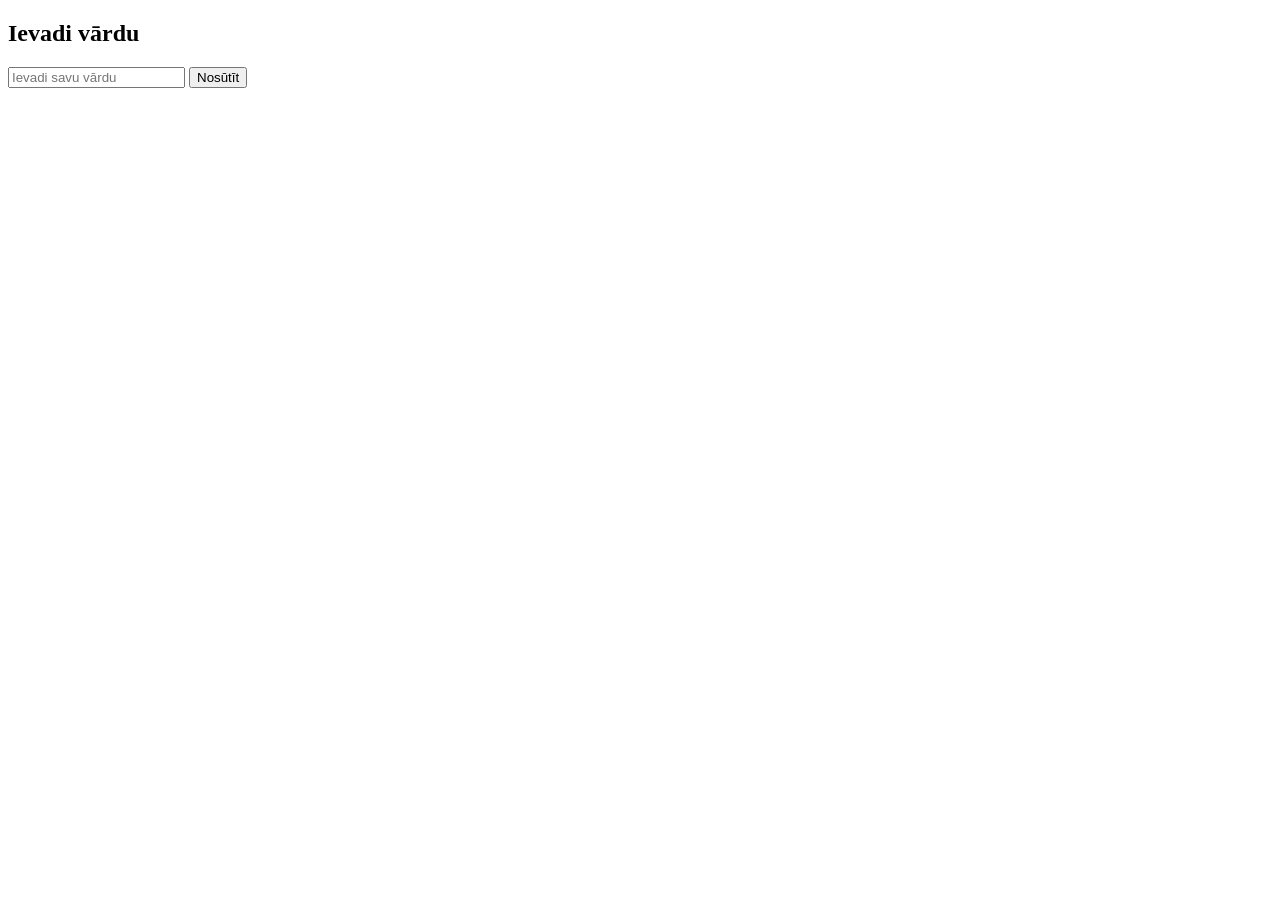
<file: src/main/resources/templates/hello.html>
<!DOCTYPE html>
<html xmlns:th="http://www.thymeleaf.org">
<head>
    <title>Sveiki</title>
</head>
<body>
    <h2>Ievadi vārdu</h2>

    <form th:action="@{/hello}" method="post">
        <input type="text" name="name" placeholder="Ievadi savu vārdu" required>
        <button type="submit">Nosūtīt</button>
    </form>

    <!-- Parādīt atbildi no servera -->
    <div th:if="${result != null}">
        <h3 th:text="${result}"></h3>
    </div>

</body>
</html>
</file>
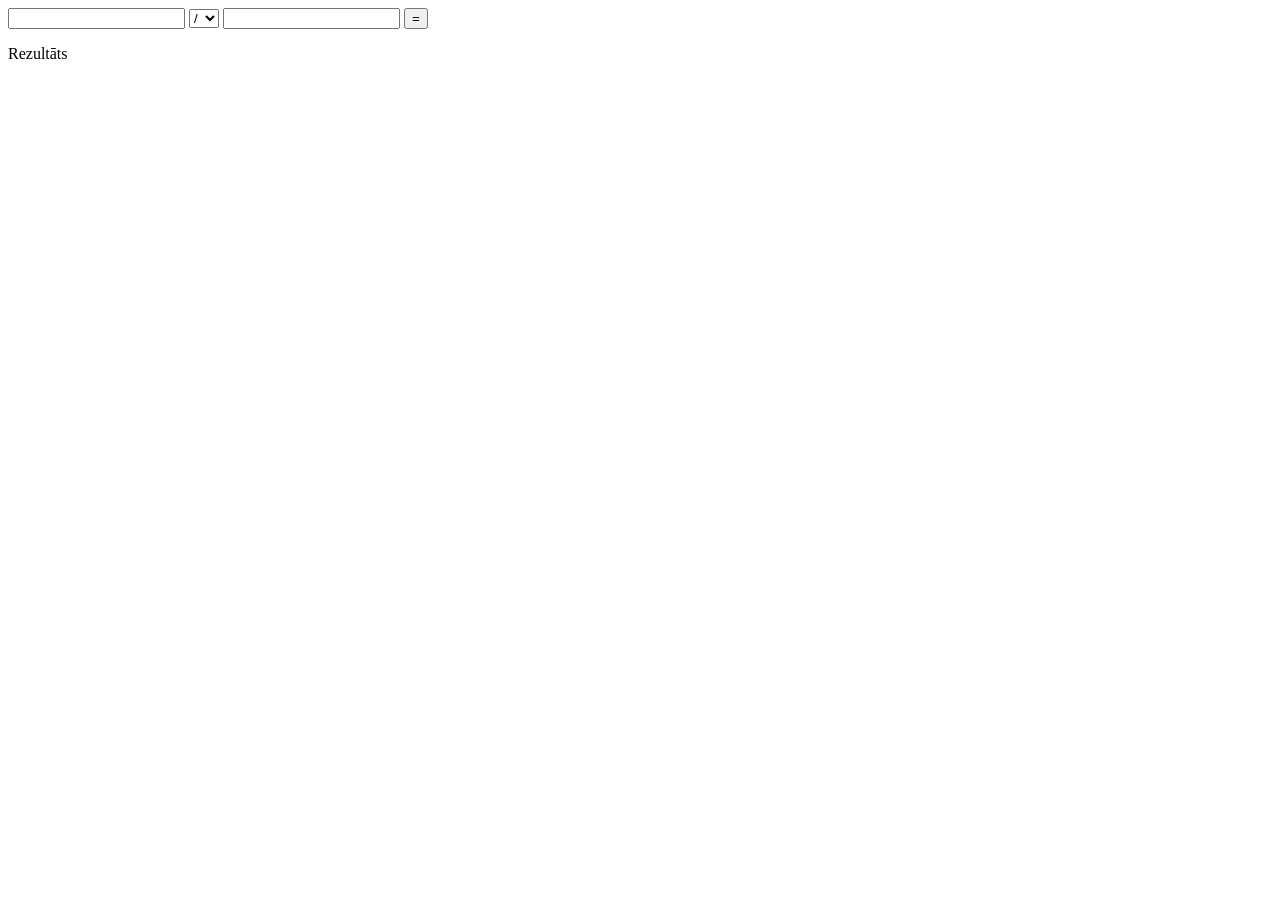
<file: src/main/resources/templates/kalkulators.html>
<!DOCTYPE html>
<html xmlns:th="http://www.thymeleaf.org">
<head>
    <title>Kalkulators</title>
</head>
<body>
<!-- ceļa (path) parametri un vaicājuma (query) parametri-->
    <form th:action="@{/kalkulators}" method="post">
        <input type="number" name="pirmaisSkaitlis">
        <select id="darbiba" name="darbiba">
            <option value="/">/</option>
            <option value="*">*</option>
            <option value="+">+</option>
            <option value="-">-</option>
        </select>
        <input type="number" name="otraisSkaitlis">
        <button type="submit">=</button>
    </form>

    <!-- Parādīt atbildi no servera -->
    <div th:if="${result != null}">
        <p>Rezultāts</p>
        <h3 th:text="${result}"></h3>
    </div>

</body>
</html>
</file>
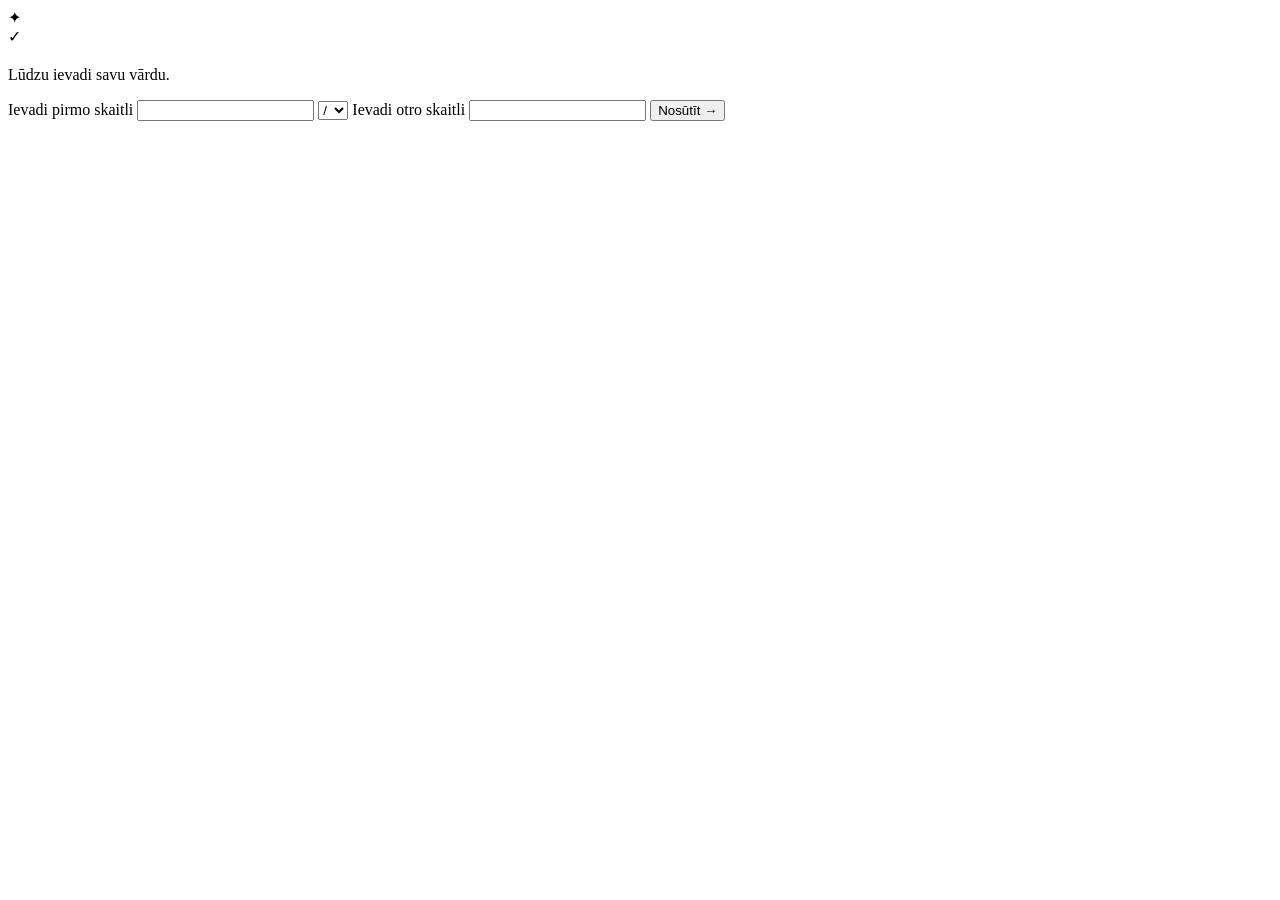
<file: src/main/resources/templates/kalkulators2.html>
<!DOCTYPE html>
<html xmlns:th="http://www.thymeleaf.org">
<head>
    <meta charset="UTF-8">
    <meta name="viewport" content="width=device-width, initial-scale=1.0">

    <title>Modernais kalkulators!</title>

    <link rel="stylesheet" th:href="@{/css/style.css}">
</head>
<body>

    <div class="background">
        <div class="glow glow-1"></div>
        <div class="glow glow-2"></div>

        <div class="container">

            <div class="card">

                <div class="icon">✦</div>

                <div class="result" th:if="${result != null}">
                    <div class="result-icon">✓</div>
                    <h2 th:text="${result}"></h2>
                </div>

                <p class="subtitle">
                    Lūdzu ievadi savu vārdu.
                </p>

                <form th:action="@{/kalkulators}" method="post">

                    <label for="pirmaisSkaitlis">Ievadi pirmo skaitli</label>
                    <input id="pirmaisSkaitlis" type="number" name="pirmaisSkaitlis">
                    <select id="darbiba" name="darbiba">
                        <option value="/">/</option>
                        <option value="*">*</option>
                        <option value="+">+</option>
                        <option value="-">-</option>
                    </select>
                    <label for="otraisSkaitlis">Ievadi otro skaitli</label>
                    <input id="otraisSkaitlis" type="number" name="otraisSkaitlis">

                    <button type="submit">
                        Nosūtīt
                        <span>→</span>
                    </button>

                </form>




            </div>

        </div>
    </div>

</body>
</html>
</file>
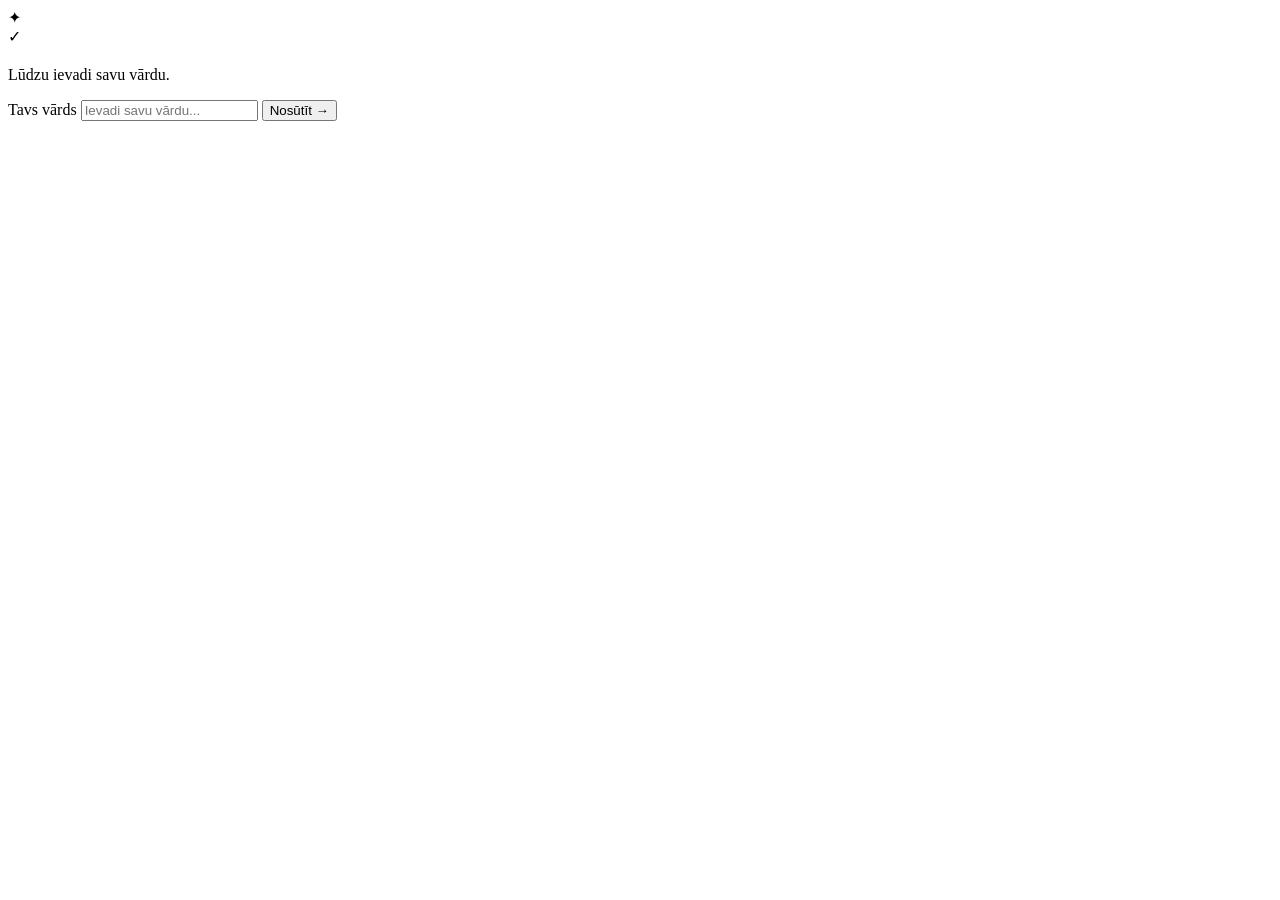
<file: src/main/resources/templates/modernais_hello.html>
<!DOCTYPE html>
<html xmlns:th="http://www.thymeleaf.org">
<head>
    <meta charset="UTF-8">
    <meta name="viewport" content="width=device-width, initial-scale=1.0">

    <title>Sveiki!</title>

    <link rel="stylesheet" th:href="@{/css/style.css}">
</head>
<body>

    <div class="background">
        <div class="glow glow-1"></div>
        <div class="glow glow-2"></div>

        <div class="container">

            <div class="card">

                <div class="icon">✦</div>

                <div class="result" th:if="${result != null}">
                    <div class="result-icon">✓</div>
                    <h2 th:text="${result}"></h2>
                </div>

                <p class="subtitle">
                    Lūdzu ievadi savu vārdu.
                </p>

                <form th:action="@{/hello}" method="post">

                    <label for="name">Tavs vārds</label>

                    <input
                            type="text"
                            id="name"
                            name="name"
                            placeholder="Ievadi savu vārdu..."
                            required
                    >

                    <button type="submit">
                        Nosūtīt
                        <span>→</span>
                    </button>

                </form>




            </div>

        </div>
    </div>

</body>
</html>
</file>
